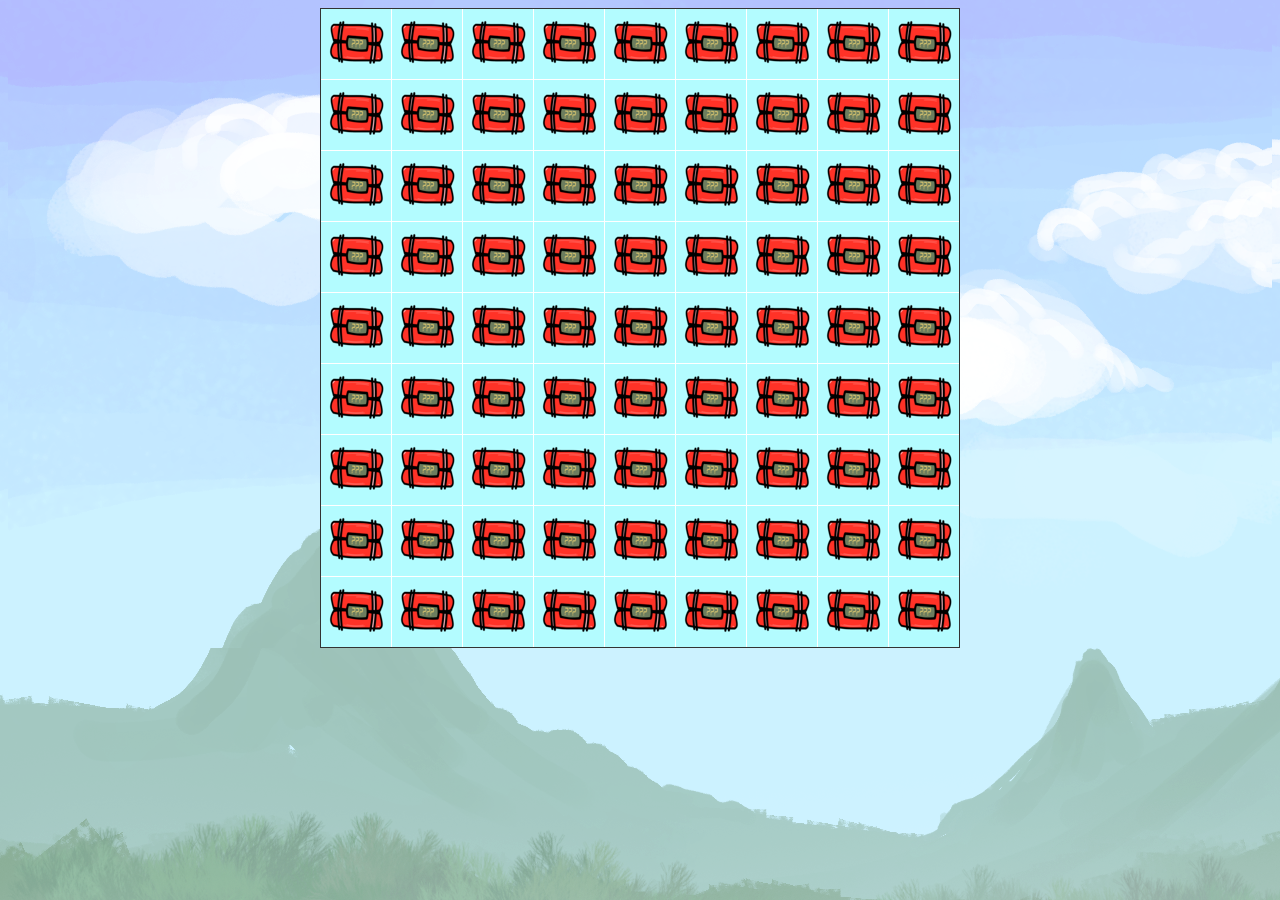
<file: mines_muller/page/jatek.html>
<!DOCTYPE html>
<html>
  <head>
    <title>MineSweeper ~ Game!</title>
    <link rel = "icon" href ="hidd_bmb.ico" type = "image/x-icon">
    <link rel="stylesheet" href="style.css">
    <link href="https://cdnjs.cloudflare.com/ajax/libs/font-awesome/4.7.0/css/font-awesome.min.css" rel="stylesheet">
    <link href="https://fonts.googleapis.com/css?family=Inconsolata" rel="stylesheet">
    <script src="https://cdnjs.cloudflare.com/ajax/libs/jquery/3.2.1/jquery.min.js"></script>
    <meta name="description" content="Minesweeper Game Page">
  </head>
  <body>
    <div id="board"></div>
    <script src="js/main.js"></script>
  </body>
</html>
</file>
<file: mines_muller/page/style.css>
body,html {
  text-align: center;
  background-image: url('img/pg_backg.png');
  cursor: pointer;
}

#board {
  border: 1px solid #333;
  display: inline-block;
  text-align: center;
}

.row {
  font-size: 0px;
}

.col {
  display: inline-block;
  width: 70px;
  height: 70px;
  background-color: rgba(176, 252, 255, 0.87);
  border-right: 1px solid white;
  border-bottom: 1px solid white;
  vertical-align: top;
  color: rgb(0, 0, 0);
  font-size: 20px;
  line-height: 50px;
  transition: all 1.0s;
}

.col.hidden {
  background-image: url('img/hidd_bmb.png');
  cursor: pointer;
}

.col.hidden:hover {
  background-color: rgb(33, 247, 247);
}

.row:last-child .col {
  border-bottom: none;
}

.row .col:last-child {
  border-right: none;
}

.winnr.mine {
  background-image: url('win_bmb.png');
  cursor: pointer;
  transition: all 1.0s;
}

.losr.mine {
  background-image: url('lose_bmb.png');
  cursor: pointer;
  transition: all 1.0s;
}
</file>
